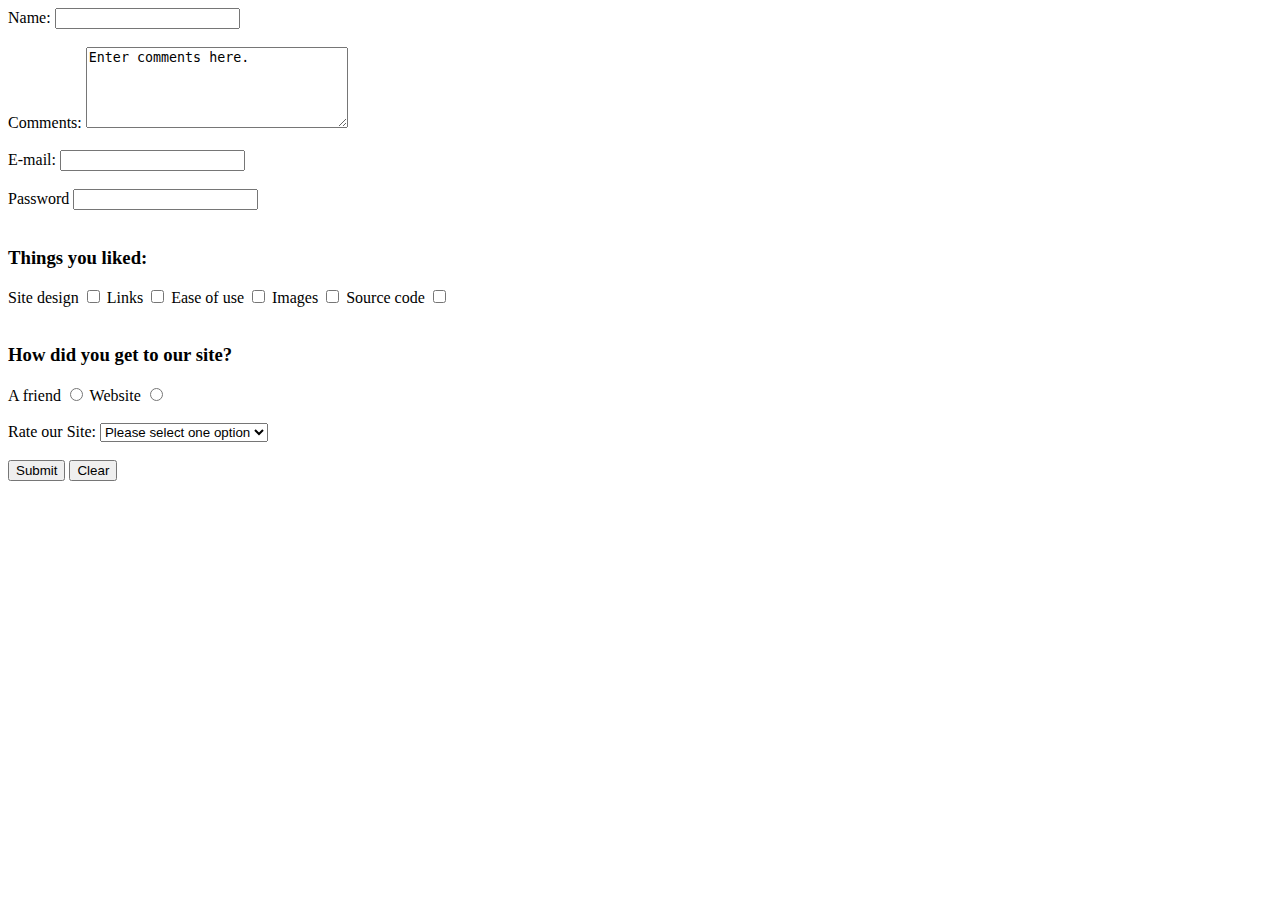
<file: FormEvaluation/index.html>
<!DOCTYPE html>
<html lang="en">
<head>
    <meta charset="UTF-8">
    <meta http-equiv="X-UA-Compatible" content="IE=edge">
    <meta name="viewport" content="width=device-width, initial-scale=1.0">
    <title>Document</title>
    <script defer src="formm.js" ></script>
</head>
<body>
    <div id="error"></div>
    <form id="form" action="/" method="GET">
        
        <label for="name">Name:</label>
        <input type="text" id="name" name="name">
        <br>
        <br>
        <label for="comments">Comments:</label>
        <textarea  id="comments" name="comments" cols="30" rows="5">Enter comments here.</textarea>
        <br>
        <br>
        <label for="email">E-mail:</label>
        <input type="text" id="email" name="email">
        <br>
        <br>
        <label for="pass">Password</label>
        <input type="password" id="pass">
        <br>
        <br>
        <h3>Things you liked:</h3>
        <label for="site">Site design</label>
        <input type="checkbox" id="site">

        <label for="links">Links</label>
        <input type="checkbox" id="links">

        <label for="use">Ease of use</label>
        <input type="checkbox" id="use">

        <label for="img">Images</label>
        <input type="checkbox" id="img">

        <label for="src"> Source code</label>
        <input type="checkbox" id="src">
        <br>
        <br>
        <h3>How did you get to our site?</h3>
        <label for="friend">A friend</label>
        <input type="radio" id="friend" name="friend" value="F" >

        <label for="Web">Website</label>
        <input type="radio" id="Web" name="Web" value="W" >
        <br>
        <br>
        <label for="rate">Rate our Site:</label>
        <select name="Rate" id="rate" required>
            <option value=" ">Please select one option</option>
            <option value="Amazing">Amazing</option>
            <option value="Bad">Bad</option>
        </select>
        <br>
        <br>
        <button id="submit" type="submit">Submit</button>
        <button id="clear" type="clear">Clear</button>
    </form>

</body>
</html>
</file>
